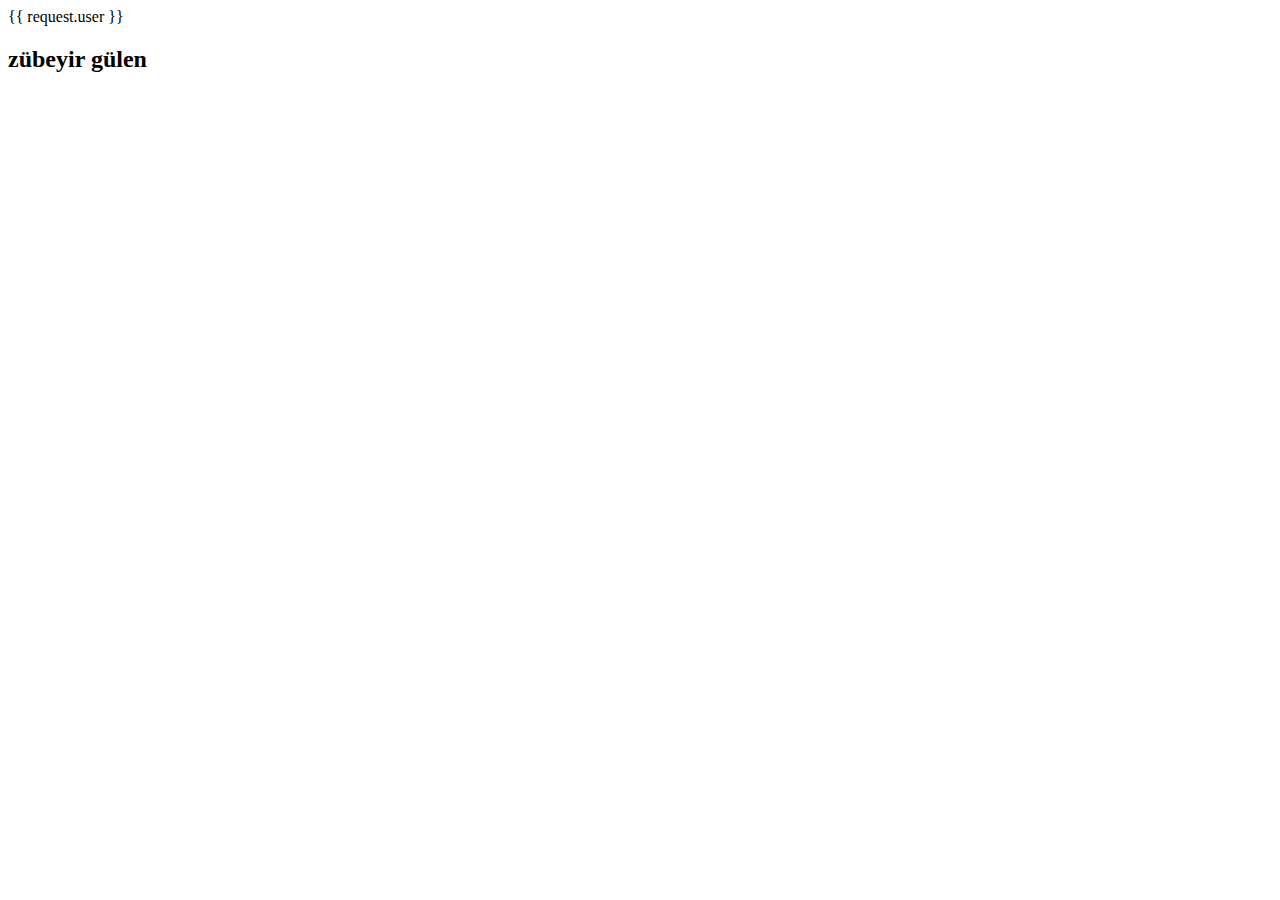
<file: dsApp/templates/dsApp/index.html>
<!DOCTYPE html>
<html lang="en">
<head>
    <meta charset="UTF-8">
    <meta http-equiv="X-UA-Compatible" content="IE=edge">
    <meta name="viewport" content="width=device-width, initial-scale=1.0">
    <title>asdasd</title>
</head>
<body>
    {{ request.user }}
    <h2>zübeyir gülen</h2>
</body>
</html>
</file>
